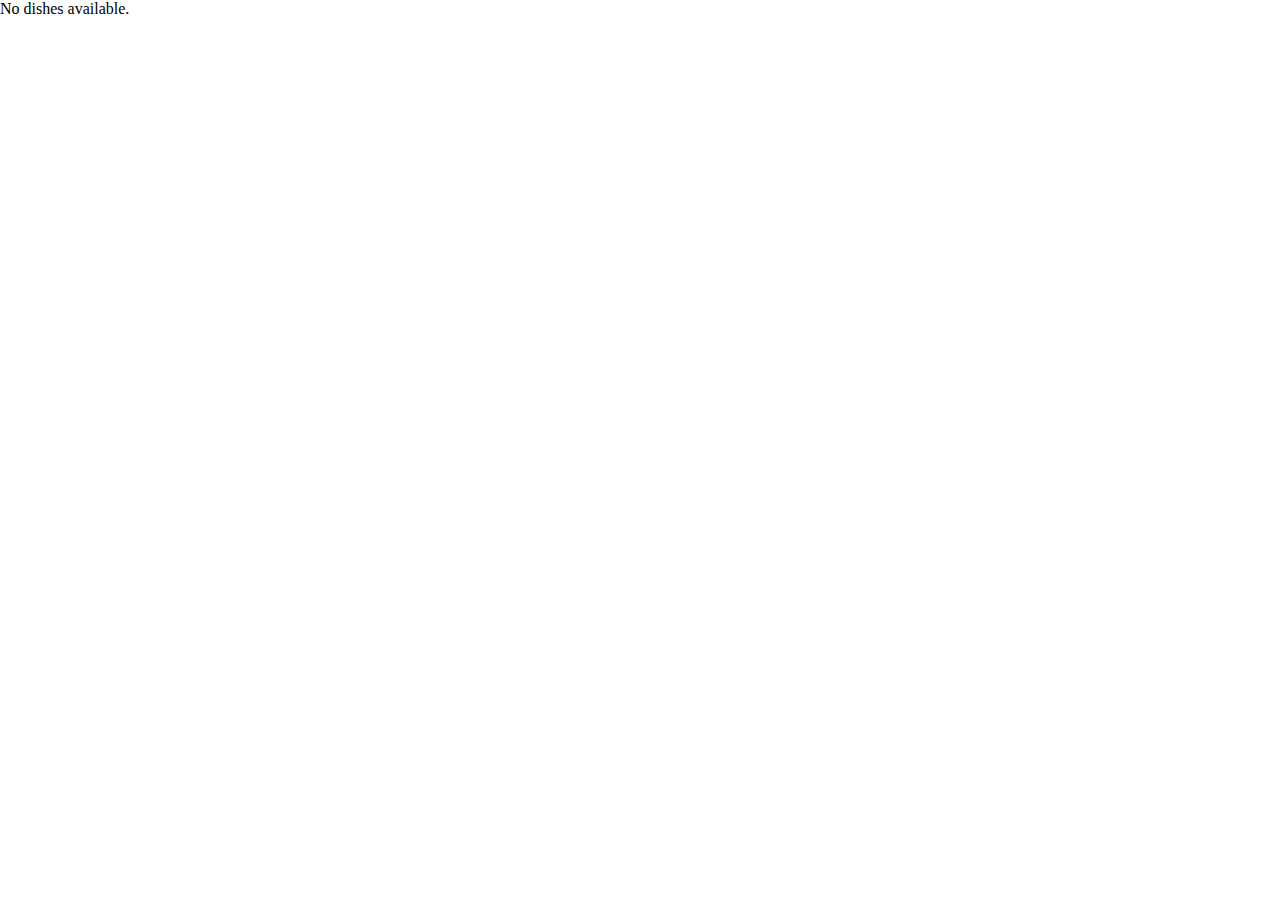
<file: dish.html>
<!DOCTYPE html>
<html lang="en">
<head>
  <meta charset="UTF-8">
  <meta name="viewport" content="width=device-width, initial-scale=1.0">
  <title>Restaurant Dishes</title>
  <link rel="stylesheet" href="style.css">
  <link rel="stylesheet" href="media.css">
</head>
<body>

  <h1 id="restaurant-name"></h1>
  <div id="dish-list"></div>

  <script>
    let dishesList = JSON.parse(localStorage.getItem("dishes")) || {};
    let resturantList = JSON.parse(localStorage.getItem("resturants")) || [];
    
    // Get restaurant ID from URL
    const urlParams = new URLSearchParams(window.location.search);
    const restaurantId = urlParams.get("restaurant");

    // Find restaurant name
    let restaurant = resturantList.find(rest => rest.id == restaurantId);
    if (restaurant) {
      document.getElementById("restaurant-name").innerText = `Dishes at ${restaurant.name}`;
    }

    // Render dishes for selected restaurant
    function renderDishes() {
      let dishContainer = document.getElementById("dish-list");
      let dishes = dishesList[restaurantId] || [];

      if (dishes.length === 0) {
        dishContainer.innerHTML = "<p>No dishes available.</p>";
        return;
      }

      dishContainer.innerHTML = dishes
        .map(
          (dish) => `
          <div class="card" style="width: 18rem">
            <img src="${dish.logo}" class="card-img-top" alt="${dish.name}">
            <div class="card-body">
              <h5 class="card-title">${dish.name}</h5>
              <p class="card-text">${dish.description}</p>
            </div>
          </div>
        `
        )
        .join("");
    }

    renderDishes();
  </script>
<script src="js/app.js"></script>
</body>
</html>
</file>
<file: style.css>
* {
    margin: 0;
    padding: 0;
    box-sizing: border-box;
    font-family: 'Times New Roman', Times, serif;
}
.body{
    background-color: #ffffff;
}

/* Navbar Start */


.profile-icon {
    color: black;
}

nav {
    background-color: whitesmoke;
    height: 10vh;
    width: 100%;
    display: flex;
    justify-content: space-around;
    align-items: center;
    position: fixed;
    top: 0;
    z-index: 1000;
}

/* Navbar one section */

.navbar-one {
    display: flex;
    justify-content: center;
    align-items: center;
    gap: 10px;
}

nav img {
    height: 30px;
}

nav h1 {
    font-size: 1.8rem;
    font-weight: bold;
    color: #ff2b85;
    margin-top: 8px;
}

/* Navbar one section */

.navbar-two {
    display: flex;
    align-items: center;
    gap: 10px;
}

.my-button-one {
    background-color: #ffffff;
    color: #39434d;
    padding: 6px 15px;
    border-radius: 10px;
    border: 1px solid black;
    transition: all .5s;
}

.my-button-two {
    background-color: #ff2b85;
    color: #ffffff;
    padding: 6px 15px;
    border-radius: 10px;
    border: none;
    transition: all .5s;
}

.my-button-one:hover {
    transform: scale(1.1);
}

.my-button-two:hover {
    transform: scale(1.1);
}


/* Navbar End  */





/* header Start */


.text-image-container {
    background-color: #f7f7f7;
    /* background-color: aqua; */
    height: 100%;
    width: 100%;
    display: flex;
    justify-content: space-between;
    align-items: center;
    flex-wrap: wrap;
}

.text-container {
    /* background-color: #ff2b85; */
    place-content: center;
    height: 90vh;
    width: 60%;

}

.text-button {
    /* background-color: blue; */
    width: 80%;
    margin: auto;
}

.text-button span {
    color: #333333;
    font-size: 2.5rem;
    font-weight: bold;
}

#locate-icon {
    color: #c12760;

}

.search-box {
    box-shadow: 0 .188rem 1.25rem rgba(0, 0, 0, .1);
    padding: 15px 15px;
    width: 100%;
    border-radius: 10px !important;
    border: none;
    display: flex;
    justify-content: space-evenly;
    border: none;
    gap: 20px;
}

.search-box input {
    padding: 5px;
    width: 60%;
    border: 0.1px solid rgb(139, 118, 118);
    border-radius: 10px;
}

.text-button button {
    background-color: #ff2b85;
    color: #ffffff;
    padding: 10px 15px;
    border-radius: 10px;
    border: none;
    transition: all .5s;
    width: 100px;
}

.text-button button:hover {
    transform: scale(1.1);
}


.image-container {
    /* background-color: blue; */
    height: 90vh;
    width: 40%;
    place-content: center;
}

.foodpanda-picture {
    /* background-color: #333333; */
    max-width: 100%;
    max-height: 100%;

}

/* Header end */


/* section one strat */

.section-one{
    position: relative;
    height: 70vh;
    width: 100%;
}


.section-one h1{
    color: black;
    padding: 20px;
    font-weight: bold;
    margin-top: 20px ;
}

.section-one img{
    height: 100%;
    width: 100%;
    object-fit: cover;
}


.content-box {
    position: absolute;
    top: 290px;
    left: 100px;
    z-index: 2;
    background-color: white;
    padding: 20px 30px;
    border-radius: 15px;
    max-width: 500px;
    box-shadow: 0px 4px 6px rgba(0, 0, 0, 0.1);
  }
  
  .content-box h2 {
    font-size: 1.5rem;
    color: black;
    margin-bottom: 15px;
  }
  
  .content-box p {
    font-size: 1rem;
    color: black;
    margin-bottom: 10px;
    line-height: 1.6;
  }


  .button {
    display: inline-block;
    background-color: #ff2b85;
    color: white;
    padding: 10px 20px;
    text-decoration: none;
    font-weight: bold;
    border-radius: 5px;
    text-align: center;
    margin-top: 10px;
    transition: all 0.3s ease;
  }
  
  .button:hover {
    background-color: #ff2b85;
    transform: scale(1.1);
  }

/* section one end */


/* section two strat */

.section-two{
    /* background-color: aqua; */
    margin-top: 250px;
    height: 100%;
    width: 100%;
}


.section-two h1{
    color: black;
    padding: 20px;
    font-weight: bold;
    margin-top: 20px ;
}


.flex-boxes{
    display: flex;
    justify-content: center;
    align-items: center;
    flex-wrap: wrap;
    gap: 20px;
}

.box{
    /* background-color: #ff2b85; */
    height: 200px;
    width: 300px;
}

.image{
    height: 100%;
    width: 100%;
    border-radius: 20px;
}

.box button{
    background-color: white;
    padding: 10px 15px;
    border-radius: 10px;
    border: none;
    position: relative;
    top: -50px;
    left: 10px;
}


/* section two end */



/* section three strat */

.section-three{
    /* background-color: aqua; */
    height: 100%;
    width: 100%;
    color: white;
}

.section-three h1{
    padding: 50px;
    font-weight: bold;
    color: black;
}

.my-container{
    background-color: #e21b70;
    display: flex;
    justify-content: center;
    align-items: center;
    height: 50vh;
    width: 90vw;
    border-radius: 20px;
    margin: auto;
}

#image-para{
    display: flex;
    justify-content: center;
    align-items: center;
    height: 200px;
    width: 80%;
    margin: auto;
    margin-top: -60px;
    font-size: 1.1rem;
}

.left > h1{
    color: white;
    font-size: 1.7rem;
    font-weight: bold;
}

/* section three end */



/* section four strat */


.section-four{
    position: relative;
    height: 70vh;
    width: 100%;
}


.section-four h1{
    color: black;
    padding: 20px;
    font-weight: bold;
    margin-top: 20px ;
}

.section-four img{
    height: 100%;
    width: 100%;
    object-fit: cover;
}


.content-box-four {
    position: absolute;
    top: 450px;
    left: 100px;
    z-index: 2;
    background-color: white;
    padding: 20px 30px;
    border-radius: 15px;
    max-width: 500px;
    box-shadow: 0px 4px 6px rgba(0, 0, 0, 0.1);
  }
  
  .content-box-four h2 {
    font-size: 1.5rem;
    color: black;
    margin-bottom: 15px;
  }
  
  .content-box-four p {
    font-size: 1rem;
    color: black;
    margin-bottom: 10px;
    line-height: 1.6;
  }

/* section four end */


/* section five strat */


.section-five{
    background-color: #ffffff;
    height: 100%;
    width: 100%;
    margin-top: 250px;
}

.main-div{
    height: 90%;
    width: 90%;
    margin: auto;
    line-height: 25.6px;
}

.main-div h1{
    color: black;
    font-weight: bold;
    font-size: 2.2rem;
}
.main-div h2{
    color: #333333;
    font-weight: bold;
    font-size: 1.3rem;
}

.main-div p{
    color: #333333;
    font-size: 1.2rem;
}

.main-div span{
    color: #333333;
    font-size: 1.2rem;
}

.main-div i{
    color: #ff2b85;
}

.main-div p a{
    color: #e21b70;
}
.main-div p a:hover{
    color: #e21b70;
    text-decoration: underline;
}


/* section five end */


/* Footer */


.my-footer{
    background-color: #ffffff;
    width: 100%;
    height: 100%;
}

.footer-had{
    width: 80%;
    height: 80%;
    margin: auto;
}

.footer-had a{
    color: #333333;
    font-size: 1.3rem;
    text-decoration: underline;
    padding: 10px;
}


.footer-main{
    width: 80%;
    height: 80%;
    margin: auto;
    display: flex;
    justify-content: space-around;
    align-items: center;
    flex-wrap: wrap;
    line-height: 2.5rem;
    position: relative;
}

.footer-main h3{
    font-size: 1.2rem;
    position: absolute;
    top: 0;
    left: 0;
}

.footer-main :first-child{
    margin-top: 0;
}


.footer-main a{
    color: #333333;
}
.footer-main ul {
    list-style: none;
    text-align: start;
    font-size: 1.1rem;
}

.footer-main a:hover{
    text-decoration: underline;
}

.ankar-container{
    display: flex;
    justify-content: center;
    align-items: center;
    flex-wrap: wrap;
}


.footer-last{
    width: 80%;
    height: 80%;
    margin: auto;
    display: flex;
    justify-content: space-between;
    align-items: center;
    flex-wrap: wrap;
}

.footer-logo {
    display: flex;
    justify-content: center;
    align-items: center;
    flex-wrap: wrap;
    gap: 10px;
}

.foodpanda-img {
    height: 30px;
}

.footer-logo h1 {
    font-size: 1.8rem;
    font-weight: bold;
    color: #ff2b85;
    margin-top: 8px;
}

.foort-img {
      height: 100px;
}


.social-media a{
    color: black;
    padding: 5px;
}
</file>
<file: media.css>
@media only screen and (max-width: 1024px) {
    .section-three {
        /* background-color: aqua; */
        height: 100%;
        width: 100%;
        color: white;
    }

    .section-three h1 {
        padding: 50px;
        font-weight: bold;
        color: black;

    }

    .my-container {
        background-color: #e21b70;
        display: flex;
        justify-content: center;
        align-items: center;
        flex-wrap: wrap;
        height: 100vh;
        width: 90vw;
        border-radius: 20px;
        margin: auto;
    }



    #image-para {
        /* background-color: aqua; */
        display: flex;
        justify-content: center;
        align-items: center;
        height: 200px;
        width: 80%;
        margin: auto;
        margin-top: -60px;
        font-size: 1.1rem;
        text-align: center;
    }

    #image-para img {
        display: none;
    }

    .left>h1 {
        color: white;
        text-align: center;
    }




    .section-four {
        margin-top: 200px;
    }

    .content-box-four {
        top: 350px;
    }


}








@media only screen and (max-width: 960px) {

    /* navbar */
    .my-button-one {
        display: none;
    }

    .my-button-two {
        display: none;
    }

    /* navbar */

    /* header */

    .text-image-container {
        height: 100%;
        width: 100%;
        display: flex;
        justify-content: flex-start;
        align-items: center;
    }

    .text-container {
        /* background-color: aqua; */
        place-content: center;
        height: 50vh;
        width: 50%;
    }

    .text-button {
        /* background-color: #ff2b85; */
        height: 30vh;
        width: 100%;
        margin: auto;
        margin-left: 15px;
    }

    .text-button span {
        font-size: 2rem;
    }

    .search-box {
        box-shadow: none;
        display: block;
        position: absolute;
        left: 0;
        margin-top: 30px;
    }

    .search-box input {
        background-color: white !important;
        width: 100%;
        height: 45px;
        border: 0.1px solid rgb(139, 118, 118);
        border-radius: 10px;
    }

    .text-button button {
        width: 100%;
        margin: 2px;
    }


    .image-container {
        /* background-color: blue; */
        height: 50vh;
        width: 50%;
        place-content: start;
    }


}








@media only screen and (max-width: 768px) {
    .section-one h1 {
        margin-top: 40px;
    }

    .section-two {
        margin-top: 300px;
    }

    .ankar-container{
        flex-direction: column;
        justify-content: center;
        align-items: center;
        text-align: center;
    }

    .footer-main ul {
        list-style: none;
        text-align: center;
        font-size: 1rem;
    }

    .footer-main{
        flex-direction: column;
        justify-content: center;
        align-items: center;
        text-align: center;
    }

    .footer-main h3{
        font-size: 1.2rem;
        color: black;
        position: absolute;
        left: 280px;
        top: 0;
    }

    .section-five{
        margin-top: 200px;
    }
}










@media only screen and (max-width: 425px) {
    .search-box {
        margin-top: 0px;
    }

    .text-button span {
        font-size: 1.5rem;
    }

    .content-box {
        position: absolute;
        top: 350px;
        left: 15px;
        right: 15px;
        z-index: 2;
        background-color: white;
        padding: 20px 30px;
        border-radius: 15px;
        max-width: 500px;
        box-shadow: 0px 4px 6px rgba(0, 0, 0, 0.1);
    }

    .section-two {
        margin-top: 350px;
    }

    .section-two h1 {
        margin-bottom: 50px;
        margin-left: 10px;
    }


    .right img {
        height: 290px;
    }

    .section-four {
        margin-top: 80px;
    }

    .content-box-four {
        top: 350px;
        left: 15px;
        right: 15px;
    }

    .footer-main{
        flex-direction: column;
        justify-content: center;
        align-items: center;
        text-align: center;
    }

    .footer-main h3{
        font-size: 1.2rem;
        color: black;
        position: absolute;
        left: 140px;
        top: 0;
    }


    .footer-logo {
        flex-direction: column;
    }

    .footer-last{
        flex-direction: column;
    }

}








@media only screen and (max-width: 375px) {
    .text-button span {
        font-size: 1.4rem;
    }

    .search-box {
        margin-top: 10px;
    }

    .section-one h1 {
        font-size: 1.7rem;
    }

    .section-two {
        margin-top: 400px;
    }
 

    .footer-main h3{
        font-size: 1.2rem;
        color: black;
        position: absolute;
        left: 120px;
        top: 0;
    }
    

}












@media only screen and (max-width: 320px) {
    .section-two {
        margin-top: 450px;
    }

    .right img {
        height: 250px;
    }

    .footer-main h3{
        font-size: 1.2rem;
        color: black;
        position: absolute;
        left: 100px;
        top: 0;
    }

    .section-five{
        margin-top: 250px;
    }
}







@media only screen and (min-width:960px) {
    .profile-icon {
        display: none;
    }
}
</file>
